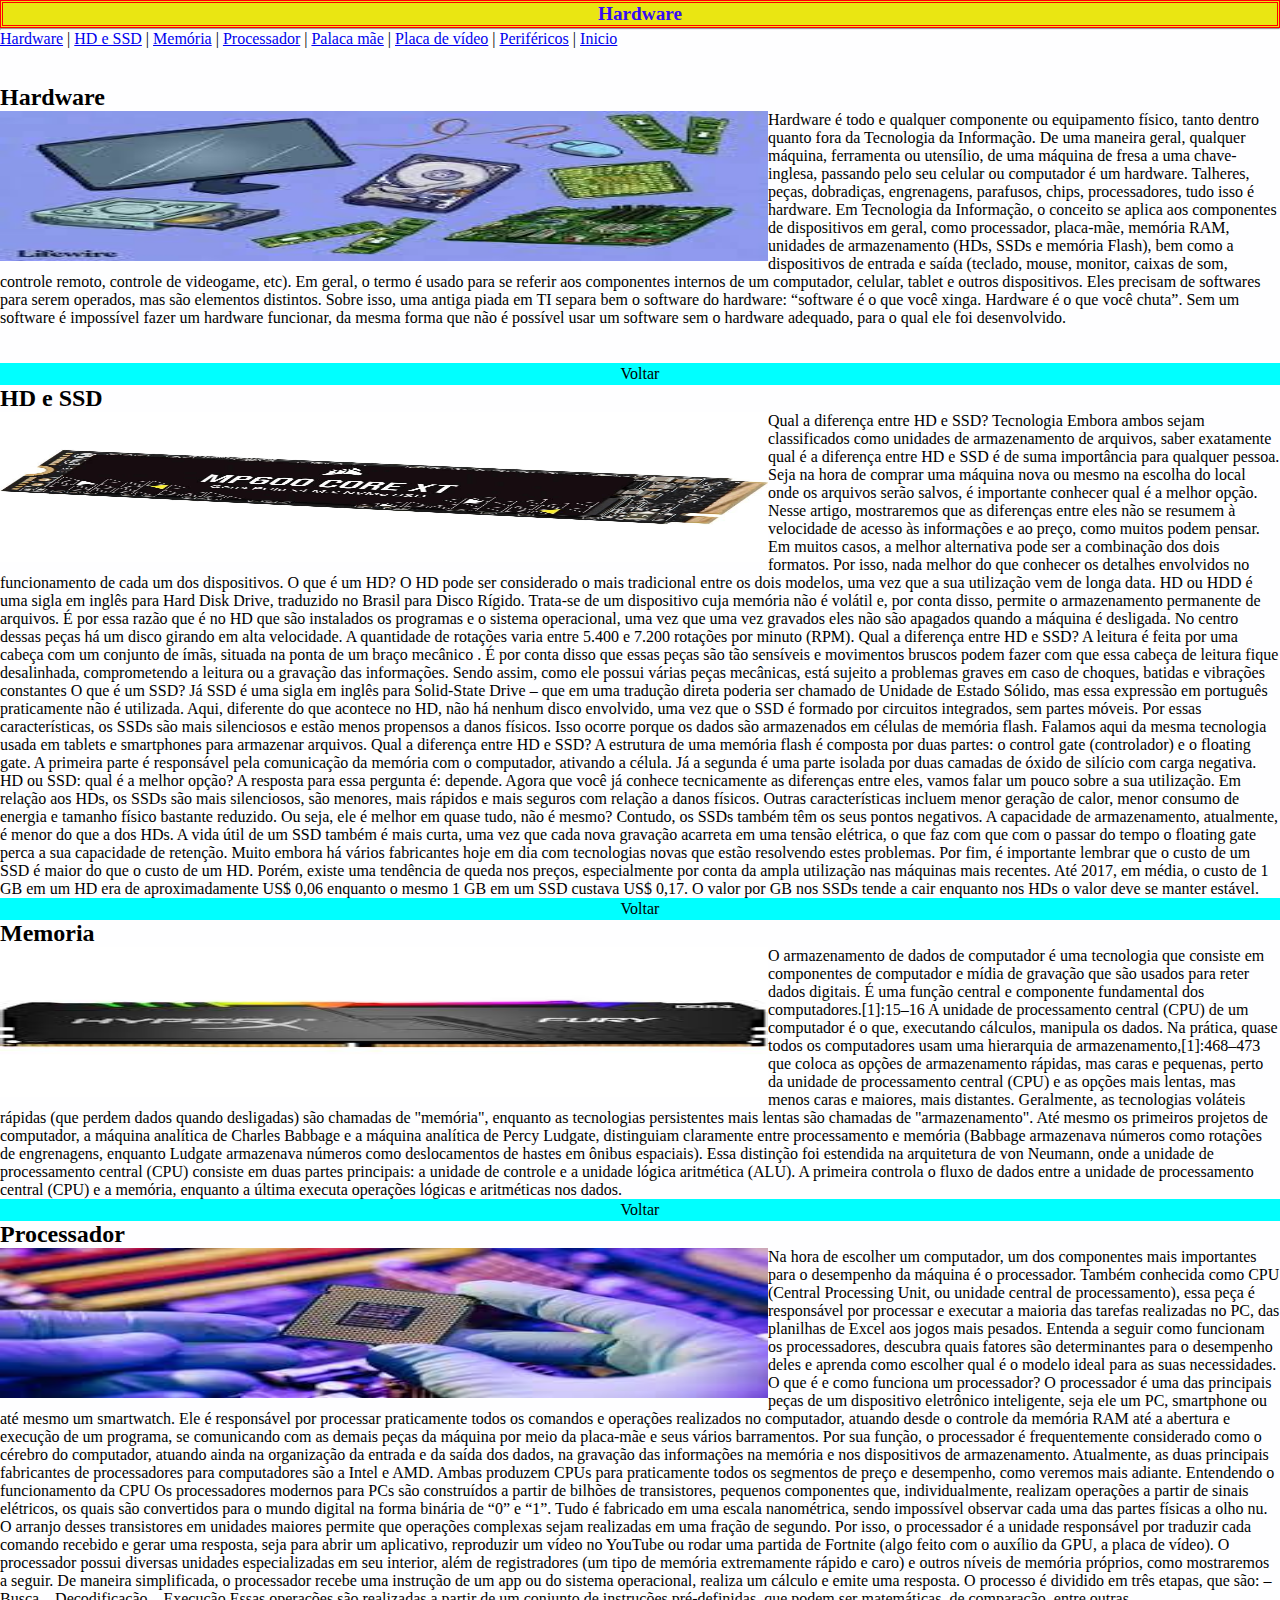
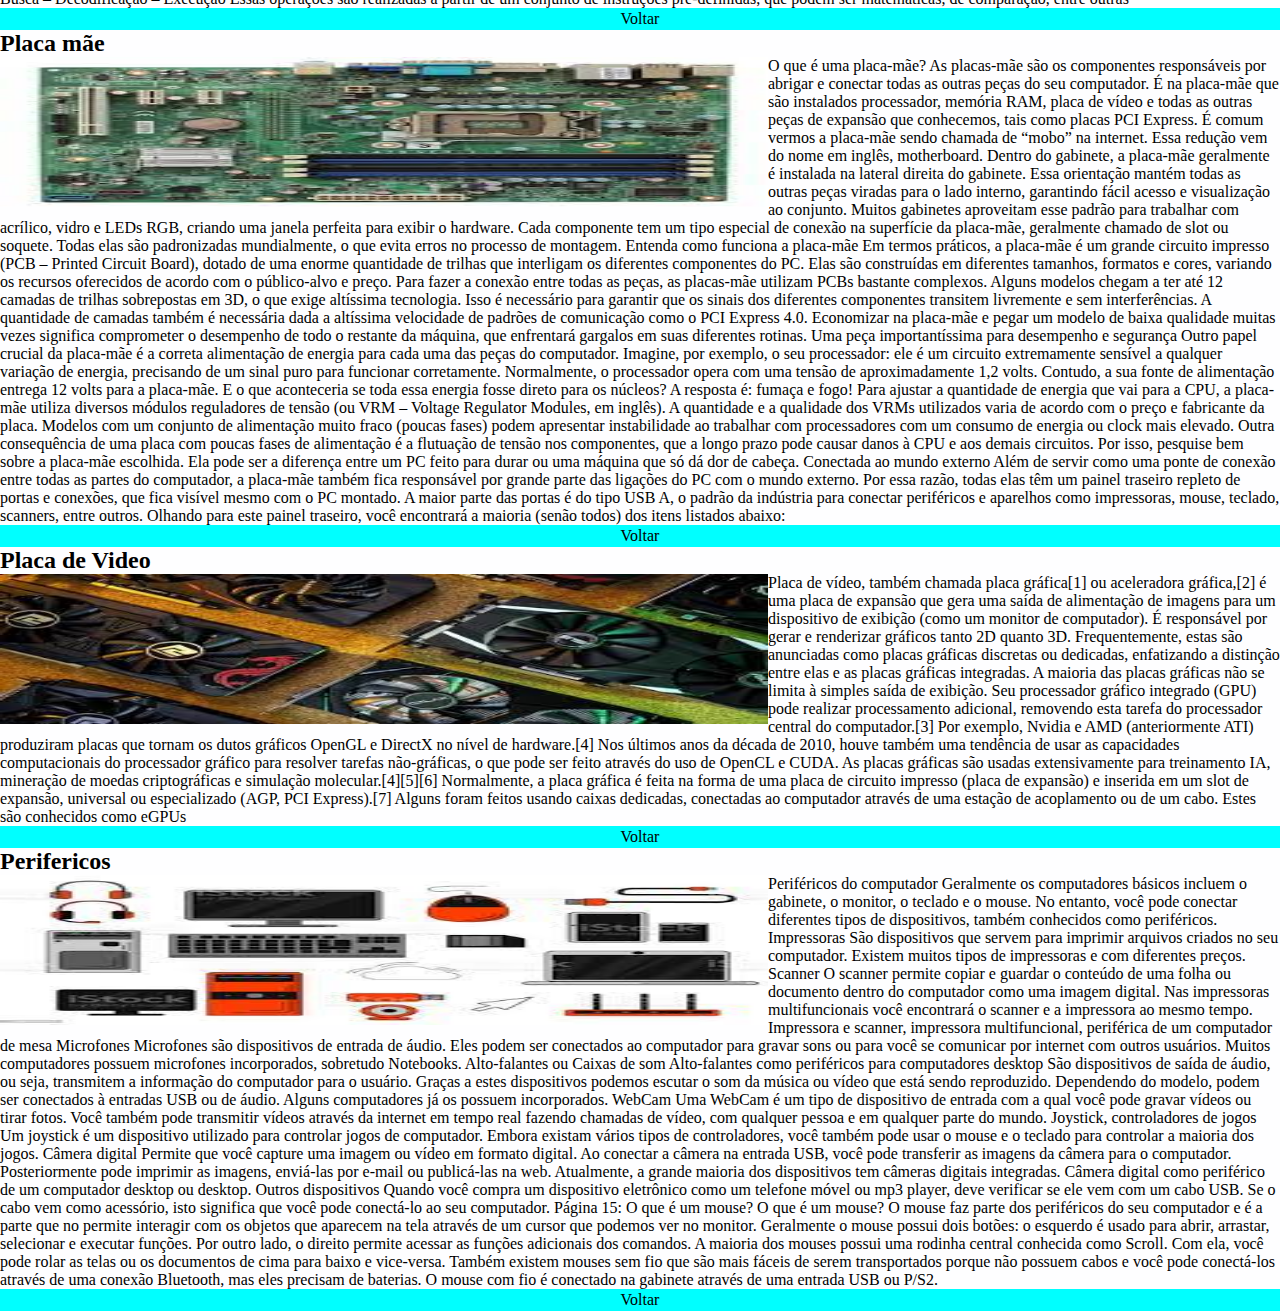
<file: hardware.html>
<!DOCTYPE html>
<html lang="pt-br">

<head>
    <meta charset="UTF-8">
    <meta http-equiv="X-UA-Compatible" content="IE=edge">
    <meta name="viewport" content="width=device-width, initial-scale=1.0">
    <title>Hardware</title>
    <link rel="stylesheet" href="css/style.css">
</head>

<body>
    <div class="titulo">
        <h1>Hardware</h1>
    </div>
    <hr>
    <div>
        <a href="#hardware">Hardware</a> |
        <a href="#hd">HD e SSD</a> |
        <a href="#memoria">Memória</a> |
        <a href="#processador">Processador</a> |
        <a href="#placamae">Palaca mãe</a> |
        <a href="#placadevideo">Placa de vídeo</a> |
        <a href="#perifericos">Periféricos</a> |
        <a href="index.html">Inicio</a></li>
    </div>
    <br><br>
    <section>
        <article id="hardware">
            <h2>Hardware</h2>
            <p><img src="img/Hardware/Hardware.jpg" alt="Peças de um computador" width="150" height="150" align="left">
                Hardware é todo e qualquer componente ou equipamento físico, tanto dentro quanto fora da Tecnologia da
                Informação. De uma maneira geral, qualquer máquina, ferramenta ou utensílio, de uma máquina de fresa a
                uma chave-inglesa, passando pelo seu celular ou computador é um hardware. Talheres, peças, dobradiças,
                engrenagens, parafusos, chips, processadores, tudo isso é hardware.

                Em Tecnologia da Informação, o conceito se aplica aos componentes de dispositivos em geral, como
                processador, placa-mãe, memória RAM, unidades de armazenamento (HDs, SSDs e memória Flash), bem como a
                dispositivos de entrada e saída (teclado, mouse, monitor, caixas de som, controle remoto, controle de
                videogame, etc).

                Em geral, o termo é usado para se referir aos componentes internos de um computador, celular, tablet e
                outros dispositivos. Eles precisam de softwares para serem operados, mas são elementos distintos. Sobre
                isso, uma antiga piada em TI separa bem o software do hardware: “software é o que você xinga. Hardware é
                o que você chuta”.

                Sem um software é impossível fazer um hardware funcionar, da mesma forma que não é possível usar um
                software sem o hardware adequado, para o qual ele foi desenvolvido.
            </p>
            <br>
            <br>
        </article>
    </section>
    <a id="buttonVoltar" href="#voltar">Voltar</a>
    <section>
        <article id="hd">
            <h2>HD e SSD</h2>
            <p><img src="img/Hardware/hd.jpg" alt="Um M2" width="150" height="150" align="left">
                Qual a diferença entre HD e SSD?
                Tecnologia
                Embora ambos sejam classificados como unidades de armazenamento de arquivos, saber exatamente qual é a
                diferença entre HD e SSD é de suma importância para qualquer pessoa. Seja na hora de comprar uma máquina
                nova ou mesmo na escolha do local onde os arquivos serão salvos, é importante conhecer qual é a melhor
                opção.

                Nesse artigo, mostraremos que as diferenças entre eles não se resumem à velocidade de acesso às
                informações e ao preço, como muitos podem pensar. Em muitos casos, a melhor alternativa pode ser a
                combinação dos dois formatos. Por isso, nada melhor do que conhecer os detalhes envolvidos no
                funcionamento de cada um dos dispositivos.

                O que é um HD?
                O HD pode ser considerado o mais tradicional entre os dois modelos, uma vez que a sua utilização vem de
                longa data. HD ou HDD é uma sigla em inglês para Hard Disk Drive, traduzido no Brasil para Disco Rígido.
                Trata-se de um dispositivo cuja memória não é volátil e, por conta disso, permite o armazenamento
                permanente de arquivos.

                É por essa razão que é no HD que são instalados os programas e o sistema operacional, uma vez que uma
                vez gravados eles não são apagados quando a máquina é desligada. No centro dessas peças há um disco
                girando em alta velocidade. A quantidade de rotações varia entre 5.400 e 7.200 rotações por minuto
                (RPM).

                Qual a diferença entre HD e SSD?

                A leitura é feita por uma cabeça com um conjunto de ímãs, situada na ponta de um braço mecânico . É por
                conta disso que essas peças são tão sensíveis e movimentos bruscos podem fazer com que essa cabeça de
                leitura fique desalinhada, comprometendo a leitura ou a gravação das informações.

                Sendo assim, como ele possui várias peças mecânicas, está sujeito a problemas graves em caso de choques,
                batidas e vibrações constantes

                O que é um SSD?
                Já SSD é uma sigla em inglês para Solid-State Drive – que em uma tradução direta poderia ser chamado de
                Unidade de Estado Sólido, mas essa expressão em português praticamente não é utilizada. Aqui, diferente
                do que acontece no HD, não há nenhum disco envolvido, uma vez que o SSD é formado por circuitos
                integrados, sem partes móveis.

                Por essas características, os SSDs são mais silenciosos e estão menos propensos a danos físicos. Isso
                ocorre porque os dados são armazenados em células de memória flash. Falamos aqui da mesma tecnologia
                usada em tablets e smartphones para armazenar arquivos.

                Qual a diferença entre HD e SSD?

                A estrutura de uma memória flash é composta por duas partes: o control gate (controlador) e o floating
                gate. A primeira parte é responsável pela comunicação da memória com o computador, ativando a célula. Já
                a segunda é uma parte isolada por duas camadas de óxido de silício com carga negativa.

                HD ou SSD: qual é a melhor opção?
                A resposta para essa pergunta é: depende. Agora que você já conhece tecnicamente as diferenças entre
                eles, vamos falar um pouco sobre a sua utilização. Em relação aos HDs, os SSDs são mais silenciosos, são
                menores, mais rápidos e mais seguros com relação a danos físicos. Outras características incluem menor
                geração de calor, menor consumo de energia e tamanho físico bastante reduzido.

                Ou seja, ele é melhor em quase tudo, não é mesmo? Contudo, os SSDs também têm os seus pontos negativos.
                A capacidade de armazenamento, atualmente, é menor do que a dos HDs. A vida útil de um SSD também é mais
                curta, uma vez que cada nova gravação acarreta em uma tensão elétrica, o que faz com que com o passar do
                tempo o floating gate perca a sua capacidade de retenção. Muito embora há vários fabricantes hoje em dia
                com tecnologias novas que estão resolvendo estes problemas.

                Por fim, é importante lembrar que o custo de um SSD é maior do que o custo de um HD. Porém, existe uma
                tendência de queda nos preços, especialmente por conta da ampla utilização nas máquinas mais recentes.

                Até 2017, em média, o custo de 1 GB em um HD era de aproximadamente US$ 0,06 enquanto o mesmo 1 GB em um
                SSD custava US$ 0,17. O valor por GB nos SSDs tende a cair enquanto nos HDs o valor deve se manter
                estável.
            </p>
        </article>
    </section>
    <a id="buttonVoltar" href="#voltar">Voltar</a>
    <section>
        <article id="memoria">
            <h2>Memoria</h2>
            <p><img src="img/Hardware/memoria.jpg" alt="Uma mamoria de computador" width="150" height="150"
                    align="left">
                O armazenamento de dados de computador é uma tecnologia que consiste em componentes de computador e
                mídia de gravação que são usados para reter dados digitais. É uma função central e componente
                fundamental dos computadores.[1]:15–16

                A unidade de processamento central (CPU) de um computador é o que, executando cálculos, manipula os
                dados. Na prática, quase todos os computadores usam uma hierarquia de armazenamento,[1]:468–473 que
                coloca as opções de armazenamento rápidas, mas caras e pequenas, perto da unidade de processamento
                central (CPU) e as opções mais lentas, mas menos caras e maiores, mais distantes. Geralmente, as
                tecnologias voláteis rápidas (que perdem dados quando desligadas) são chamadas de "memória", enquanto as
                tecnologias persistentes mais lentas são chamadas de "armazenamento".

                Até mesmo os primeiros projetos de computador, a máquina analítica de Charles Babbage e a máquina
                analítica de Percy Ludgate, distinguiam claramente entre processamento e memória (Babbage armazenava
                números como rotações de engrenagens, enquanto Ludgate armazenava números como deslocamentos de hastes
                em ônibus espaciais). Essa distinção foi estendida na arquitetura de von Neumann, onde a unidade de
                processamento central (CPU) consiste em duas partes principais: a unidade de controle e a unidade lógica
                aritmética (ALU). A primeira controla o fluxo de dados entre a unidade de processamento central (CPU) e
                a memória, enquanto a última executa operações lógicas e aritméticas nos dados.
            </p>
        </article>
    </section>
    <a id="buttonVoltar" href="#voltar">Voltar</a>
    <section>
        <article id="processador">
            <h2>Processador</h2>
            <p><img src="img/Hardware/processador.jpg" alt="Um processador de computador" width="150" height="150"
                    align="left">
                Na hora de escolher um computador, um dos componentes mais importantes para o desempenho da máquina é o
                processador. Também conhecida como CPU (Central Processing Unit, ou unidade central de processamento),
                essa peça é responsável por processar e executar a maioria das tarefas realizadas no PC, das planilhas
                de Excel aos jogos mais pesados.

                Entenda a seguir como funcionam os processadores, descubra quais fatores são determinantes para o
                desempenho deles e aprenda como escolher qual é o modelo ideal para as suas necessidades.

                O que é e como funciona um processador?
                O processador é uma das principais peças de um dispositivo eletrônico inteligente, seja ele um PC,
                smartphone ou até mesmo um smartwatch. Ele é responsável por processar praticamente todos os comandos e
                operações realizados no computador, atuando desde o controle da memória RAM até a abertura e execução de
                um programa, se comunicando com as demais peças da máquina por meio da placa-mãe e seus vários
                barramentos.
                Por sua função, o processador é frequentemente considerado como o cérebro do computador, atuando ainda
                na organização da entrada e da saída dos dados, na gravação das informações na memória e nos
                dispositivos de armazenamento.
                Atualmente, as duas principais fabricantes de processadores para computadores são a Intel e AMD. Ambas
                produzem CPUs para praticamente todos os segmentos de preço e desempenho, como veremos mais adiante.

                Entendendo o funcionamento da CPU
                Os processadores modernos para PCs são construídos a partir de bilhões de transistores, pequenos
                componentes que, individualmente, realizam operações a partir de sinais elétricos, os quais são
                convertidos para o mundo digital na forma binária de “0” e “1”. Tudo é fabricado em uma escala
                nanométrica, sendo impossível observar cada uma das partes físicas a olho nu.
                O arranjo desses transistores em unidades maiores permite que operações complexas sejam realizadas em
                uma fração de segundo. Por isso, o processador é a unidade responsável por traduzir cada comando
                recebido e gerar uma resposta, seja para abrir um aplicativo, reproduzir um vídeo no YouTube ou rodar
                uma partida de Fortnite (algo feito com o auxílio da GPU, a placa de vídeo).
                O processador possui diversas unidades especializadas em seu interior, além de registradores (um tipo de
                memória extremamente rápido e caro) e outros níveis de memória próprios, como mostraremos a seguir.
                De maneira simplificada, o processador recebe uma instrução de um app ou do sistema operacional, realiza
                um cálculo e emite uma resposta. O processo é dividido em três etapas, que são:

                – Busca
                – Decodificação
                – Execução

                Essas operações são realizadas a partir de um conjunto de instruções pré-definidas, que podem ser
                matemáticas, de comparação, entre outras
            </p>
        </article>
    </section>
    <a id="buttonVoltar" href="#voltar">Voltar</a>
    <section>
        <article id="placamae">
            <h2>Placa mãe</h2>
            <p><img src="img/Hardware/placaMae.jpg" alt="Uma placa mãe" width="150" height="150" align="left">
                O que é uma placa-mãe?
                As placas-mãe são os componentes responsáveis por abrigar e conectar todas as outras peças do seu
                computador. É na placa-mãe que são instalados processador, memória RAM, placa de vídeo e todas as outras
                peças de expansão que conhecemos, tais como placas PCI Express.
                É comum vermos a placa-mãe sendo chamada de “mobo” na internet. Essa redução vem do nome em inglês,
                motherboard.
                Dentro do gabinete, a placa-mãe geralmente é instalada na lateral direita do gabinete. Essa orientação
                mantém todas as outras peças viradas para o lado interno, garantindo fácil acesso e visualização ao
                conjunto. Muitos gabinetes aproveitam esse padrão para trabalhar com acrílico, vidro e LEDs RGB, criando
                uma janela perfeita para exibir o hardware.
                Cada componente tem um tipo especial de conexão na superfície da placa-mãe, geralmente chamado de slot
                ou soquete. Todas elas são padronizadas mundialmente, o que evita erros no processo de montagem.

                Entenda como funciona a placa-mãe
                Em termos práticos, a placa-mãe é um grande circuito impresso (PCB – Printed Circuit Board), dotado de
                uma enorme quantidade de trilhas que interligam os diferentes componentes do PC. Elas são construídas em
                diferentes tamanhos, formatos e cores, variando os recursos oferecidos de acordo com o público-alvo e
                preço.
                Para fazer a conexão entre todas as peças, as placas-mãe utilizam PCBs bastante complexos. Alguns
                modelos chegam a ter até 12 camadas de trilhas sobrepostas em 3D, o que exige altíssima tecnologia. Isso
                é necessário para garantir que os sinais dos diferentes componentes transitem livremente e sem
                interferências. A quantidade de camadas também é necessária dada a altíssima velocidade de padrões de
                comunicação como o PCI Express 4.0.
                Economizar na placa-mãe e pegar um modelo de baixa qualidade muitas vezes significa comprometer o
                desempenho de todo o restante da máquina, que enfrentará gargalos em suas diferentes rotinas.

                Uma peça importantíssima para desempenho e segurança
                Outro papel crucial da placa-mãe é a correta alimentação de energia para cada uma das peças do
                computador. Imagine, por exemplo, o seu processador: ele é um circuito extremamente sensível a qualquer
                variação de energia, precisando de um sinal puro para funcionar corretamente.
                Normalmente, o processador opera com uma tensão de aproximadamente 1,2 volts. Contudo, a sua fonte de
                alimentação entrega 12 volts para a placa-mãe. E o que aconteceria se toda essa energia fosse direto
                para os núcleos?
                A resposta é: fumaça e fogo!
                Para ajustar a quantidade de energia que vai para a CPU, a placa-mãe utiliza diversos módulos
                reguladores de tensão (ou VRM – Voltage Regulator Modules, em inglês). A quantidade e a qualidade dos
                VRMs utilizados varia de acordo com o preço e fabricante da placa.
                Modelos com um conjunto de alimentação muito fraco (poucas fases) podem apresentar instabilidade ao
                trabalhar com processadores com um consumo de energia ou clock mais elevado.
                Outra consequência de uma placa com poucas fases de alimentação é a flutuação de tensão nos componentes,
                que a longo prazo pode causar danos à CPU e aos demais circuitos. Por isso, pesquise bem sobre a
                placa-mãe escolhida. Ela pode ser a diferença entre um PC feito para durar ou uma máquina que só dá dor
                de cabeça.

                Conectada ao mundo externo
                Além de servir como uma ponte de conexão entre todas as partes do computador, a placa-mãe também fica
                responsável por grande parte das ligações do PC com o mundo externo. Por essa razão, todas elas têm um
                painel traseiro repleto de portas e conexões, que fica visível mesmo com o PC montado.
                A maior parte das portas é do tipo USB A, o padrão da indústria para conectar periféricos e aparelhos
                como impressoras, mouse, teclado, scanners, entre outros. Olhando para este painel traseiro, você
                encontrará a maioria (senão todos) dos itens listados abaixo:
            </p>
        </article>
    </section>
    <a id="buttonVoltar" href="#voltar">Voltar</a>
    <section>
        <article id="placadevideo">
            <h2>Placa de Video</h2>
            <p><img src="img/Hardware/placaDeVideo.jpg" alt="Uma placa de video" width="150" height="150" align="left">
                Placa de vídeo, também chamada placa gráfica[1] ou aceleradora gráfica,[2] é uma placa de expansão que
                gera uma saída de alimentação de imagens para um dispositivo de exibição (como um monitor de
                computador). É responsável por gerar e renderizar gráficos tanto 2D quanto 3D. Frequentemente, estas são
                anunciadas como placas gráficas discretas ou dedicadas, enfatizando a distinção entre elas e as placas
                gráficas integradas.

                A maioria das placas gráficas não se limita à simples saída de exibição. Seu processador gráfico
                integrado (GPU) pode realizar processamento adicional, removendo esta tarefa do processador central do
                computador.[3] Por exemplo, Nvidia e AMD (anteriormente ATI) produziram placas que tornam os dutos
                gráficos OpenGL e DirectX no nível de hardware.[4] Nos últimos anos da década de 2010, houve também uma
                tendência de usar as capacidades computacionais do processador gráfico para resolver tarefas
                não-gráficas, o que pode ser feito através do uso de OpenCL e CUDA. As placas gráficas são usadas
                extensivamente para treinamento IA, mineração de moedas criptográficas e simulação molecular.[4][5][6]

                Normalmente, a placa gráfica é feita na forma de uma placa de circuito impresso (placa de expansão) e
                inserida em um slot de expansão, universal ou especializado (AGP, PCI Express).[7] Alguns foram feitos
                usando caixas dedicadas, conectadas ao computador através de uma estação de acoplamento ou de um cabo.
                Estes são conhecidos como eGPUs
            </p>
        </article>
    </section>
    <a id="buttonVoltar" href="#voltar">Voltar</a>
    <section>
        <article id="perifericos">
            <h2>Perifericos</h2>
            <p><img src="img/Hardware/perifericos.jpg" alt="Alguns perifericos de computador" width="150" height="150"
                    align="left">
                Periféricos do computador
                Geralmente os computadores básicos incluem o gabinete, o monitor, o teclado e o mouse. No entanto, você
                pode conectar diferentes tipos de dispositivos, também conhecidos como periféricos.


                Impressoras

                São dispositivos que servem para imprimir arquivos criados no seu computador. Existem muitos tipos de
                impressoras e com diferentes preços.

                Scanner
                O scanner permite copiar e guardar o conteúdo de uma folha ou documento dentro do computador como uma
                imagem digital. Nas impressoras multifuncionais você encontrará o scanner e a impressora ao mesmo tempo.

                Impressora e scanner, impressora multifuncional, periférica de um computador de mesa
                Microfones
                Microfones são dispositivos de entrada de áudio. Eles podem ser conectados ao computador para gravar
                sons ou para você se comunicar por internet com outros usuários. Muitos computadores possuem microfones
                incorporados, sobretudo Notebooks.
                Alto-falantes ou Caixas de som
                Alto-falantes como periféricos para computadores desktop
                São dispositivos de saída de áudio, ou seja, transmitem a informação do computador para o usuário.
                Graças a estes dispositivos podemos escutar o som da música ou vídeo que está sendo reproduzido.
                Dependendo do modelo, podem ser conectados à entradas USB ou de áudio. Alguns computadores já os possuem
                incorporados.

                WebCam
                Uma WebCam é um tipo de dispositivo de entrada com a qual você pode gravar vídeos ou tirar fotos. Você
                também pode transmitir vídeos através da internet em tempo real fazendo chamadas de vídeo, com qualquer
                pessoa e em qualquer parte do mundo.
                Joystick, controladores de jogos
                Um joystick é um dispositivo utilizado para controlar jogos de computador. Embora existam vários tipos
                de controladores, você também pode usar o mouse e o teclado para controlar a maioria dos jogos.
                Câmera digital
                Permite que você capture uma imagem ou vídeo em formato digital. Ao conectar a câmera na entrada USB,
                você pode transferir as imagens da câmera para o computador. Posteriormente pode imprimir as imagens,
                enviá-las por e-mail ou publicá-las na web.

                Atualmente, a grande maioria dos dispositivos tem câmeras digitais integradas.

                Câmera digital como periférico de um computador desktop ou desktop.

                Outros dispositivos
                Quando você compra um dispositivo eletrônico como um telefone móvel ou mp3 player, deve verificar se ele
                vem com um cabo USB. Se o cabo vem como acessório, isto significa que você pode conectá-lo ao seu
                computador.

                Página 15: O que é um mouse?

                O que é um mouse?
                O mouse faz parte dos periféricos do seu computador e é a parte que no permite interagir com os objetos
                que aparecem na tela através de um cursor que podemos ver no monitor.


                Geralmente o mouse possui dois botões: o esquerdo é usado para abrir, arrastar, selecionar e executar
                funções. Por outro lado, o direito permite acessar as funções adicionais dos comandos.

                A maioria dos mouses possui uma rodinha central conhecida como Scroll. Com ela, você pode rolar as telas
                ou os documentos de cima para baixo e vice-versa.

                Também existem mouses sem fio que são mais fáceis de serem transportados porque não possuem cabos e você
                pode conectá-los através de uma conexão Bluetooth, mas eles precisam de baterias.

                O mouse com fio é conectado na gabinete através de uma entrada USB ou P/S2.
            </p>
        </article>
    </section>
    <a id="buttonVoltar" href="#voltar">Voltar</a>
</body>

</html>
</file>
<file: css/style.css>
@import url('https://fonts.googleapis.com/css2?family=Oswald:wght@200&display=swap');


* {
    margin: 0;
    padding: 0;

}

body {
    background-color: rgb(254, 254, 255);
}

h1 {
    text-align: center;
    color: rgb(54, 11, 245);
    font-size: larger;
}

li {
    color: rgb(34, 146, 186);
    text-align: center;
    font-size: large;
}

#voltaPaginaPrincipal {
    text-align: center;
    text-decoration: none;
    width: 100%;
    height: 10px;


}

#buttonVoltar {
    display: flex;
    color: black;
    align-items: center;
    justify-content: center;
    text-decoration: none;
    height: 22px;
    width: 100%;
    background-color: aqua;

}
/*########################### index ########################################## */

#meu_menu{
    text-align: right;
    /* padding margem interna */
    padding-right: 60px;
    border-bottom: solid;
    font-size: 25px;
    font-family: 'Oswald', sans-serif;
}
#meu_menu a{
    text-decoration: none;
    color: #ff0000;
}
#meu_menu a:hover{
    text-decoration: none;
    color: #3f0aed;
    transition: 0.5s;
    opacity: 0.7;
}
.titulo{
    text-align: center;
    background-color: #eae612;
    border-style: double;
    border-color: #ff0000;
}
#fundo{
    display: flex;
    justify-content: center;
}
img{
    width: 60%;
}
/* Trabalhando com a div principal */
.master{
    display: flex;
}
.col_esquerda{
    margin-right: 20px;
    text-align: justify;

}
.col_direita{
    margin-right: 20px;
    text-align: justify;
}
.titulo_col{
    text-align: center;
    background-color: #00ffff;
    color: #ff0000;
}


/*########################### Software ########################################## */






/*########################### Hardware ##########################################*/






/*###########################   Web    ##########################################*/
</file>
